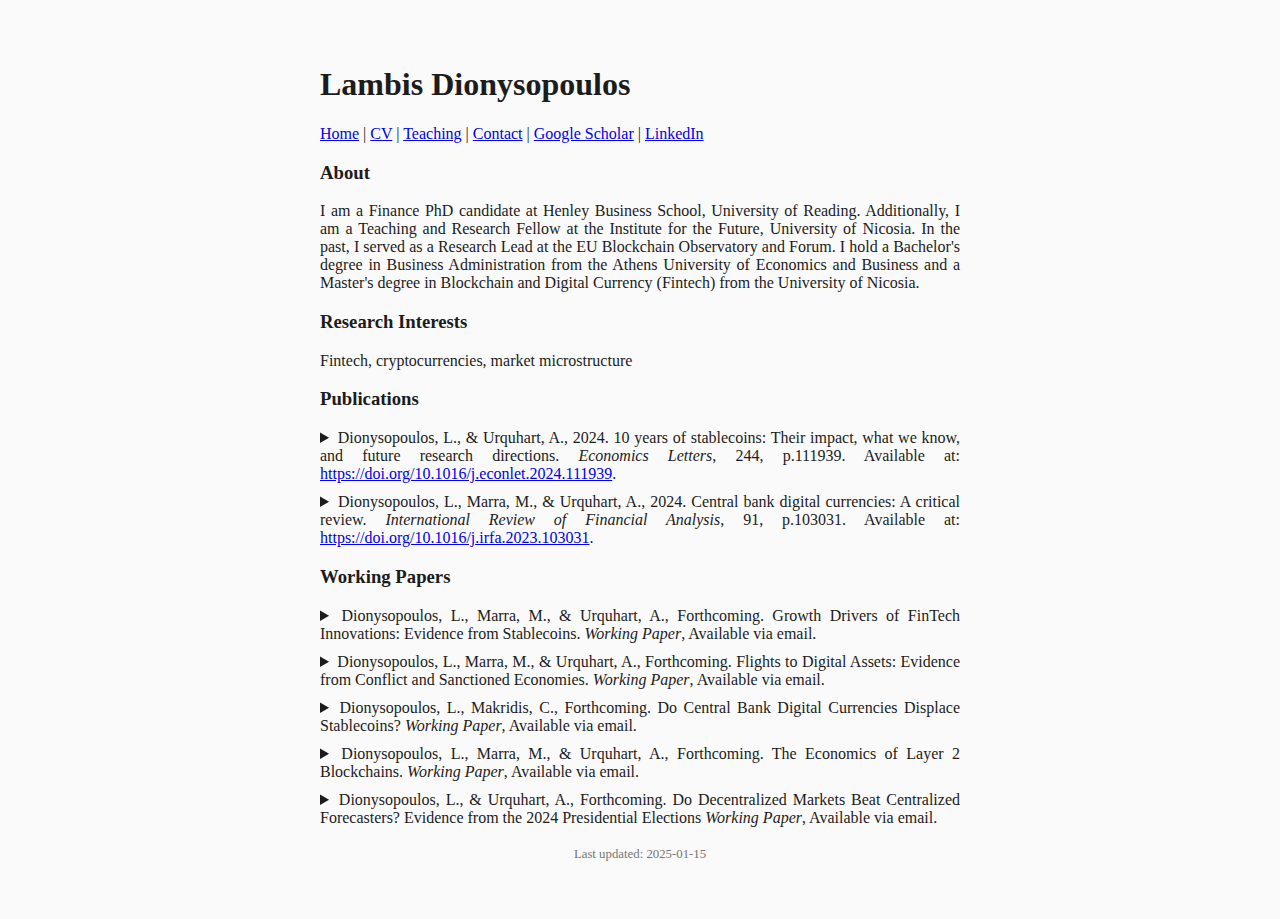
<file: index.html>
<!DOCTYPE html>
<html lang="en">
  <head>
    <meta charset="UTF-8">
    <meta name="viewport" content="width=device-width, initial-scale=1.0">
    <title>Lambis Dionysopoulos</title>
    <link href="style.css" rel="stylesheet" type="text/css" media="all">
  </head>
  <body>
    <header>
      <h1>Lambis Dionysopoulos</h1>
        <nav>
          <a href="index.html">Home</a> |
          <!--   <a href="blog.html">Blog</a> | -->
          <a href="cv.html">CV</a> |
          <a href="teaching.html">Teaching</a> |
          <a href="contact.html">Contact</a> |
          <!--   <a href="miscellaneous.html">Miscellaneous</a> -->
          <a href="https://scholar.google.com/citations?user=8BoWHFAAAAAJ&hl=en&oi=ao" target="_blank" rel="noopener noreferrer">Google Scholar</a> |
          <a href="https://www.linkedin.com/in/lambisdion/" target="_blank" rel="noopener noreferrer">LinkedIn</a>
        </nav>

    </header>

    <section id="bio">
      <h3>About</h3>
      <p>I am a Finance PhD candidate at Henley Business School, University of Reading. Additionally, I am a Teaching and Research Fellow at the Institute for the Future, University of Nicosia. In the past, I served as a Research Lead at the EU Blockchain Observatory and Forum. I hold a Bachelor's degree in Business Administration from the Athens University of Economics and Business and a Master's degree in Blockchain and Digital Currency (Fintech) from the University of Nicosia.</p>
    </section>

    <section id="research-interests">
      <h3>Research Interests</h3>
      <p>Fintech, cryptocurrencies, market microstructure</p>
    </section>

    <section id="publications">
      <h3>Publications</h3>
      <details>
        <summary>Dionysopoulos, L., & Urquhart, A., 2024. 10 years of stablecoins: Their impact, what we know, and future research directions. <em>Economics Letters</em>, 244, p.111939. Available at: <a href="https://doi.org/10.1016/j.econlet.2024.111939" target="_blank">https://doi.org/10.1016/j.econlet.2024.111939</a>.</summary>
        <dl class="paper">
          <dt>Abstract:</dt>
          <dd>This paper highlights the growth and importance of stablecoins since they were launched 10 years ago. We outline their impact on the cryptocurrency ecosystem as well as the financial system as a whole, while also summarising the main findings in the literature. Finally, we outline future research directions.</dd>
          <dt>Keywords:</dt>
          <dd>Stablecoins; Cryptocurrencies; Fintech; Future directions; Financial intermediaries</dd>
        </dl>
      </details>
      <details>
        <summary>Dionysopoulos, L., Marra, M., & Urquhart, A., 2024. Central bank digital currencies: A critical review. <em>International Review of Financial Analysis</em>, 91, p.103031. Available at: <a href="https://doi.org/10.1016/j.irfa.2023.103031" target="_blank">https://doi.org/10.1016/j.irfa.2023.103031</a>.</summary>
        <dl class="paper">
          <dt>Abstract:</dt>
          <dd>This critical literature survey offers a comprehensive understanding of the key aspects and implications of central bank digital currencies (CBDCs) as a rapidly evolving area of academic and policy research. We review in depth the key discussions around motivations for the introduction of CBDCs and their design (looking at options of availability, provision, access, and supporting infrastructure). In addition, we review studies and arguments laid out on the implications that the introduction of CBDC may have for monetary policy and financial stability. Finally, we identify sub-areas of CBDC research that need further investigation in future research.</dd>
          <dt>Keywords:</dt>
          <dd>Central bank digital currency; CBDC; Monetary policy; Financial stability; Blockchain</dd>
        </dl>
      </details>
    </section>

    <section id="working-papers">
      <h3>Working Papers</h3>
      <details>
        <summary>Dionysopoulos, L., Marra, M., & Urquhart, A., Forthcoming. Growth Drivers of FinTech Innovations: Evidence from Stablecoins. <em>Working Paper</em>, Available via email.</summary>
        <dl class="paper">
          <dt>Abstract:</dt>
          <dd>This paper investigates the determinants of stablecoin supply growth, focusing on the important role of issuer profitability. Our analysis reveals that the ability of stablecoin issuers to profitably invest their reserves in financial instruments significantly drives their growth. Specifically, large issuers like Tether (issuer of USDT) leverage this capacity to enhance their market presence through dynamic reserve management strategies that are responsive to market conditions. This study broadens our understanding of stablecoin growth by highlighting the importance of issuer profitability and suggesting indirect methods for issuers to foster stablecoin demand and holding. Our findings also offer valuable insights for central bankers, regulators, policymakers, and other stakeholders, considering the evolution of money, particularly in the wake of Central Bank Digital Currencies (CBDCs) in response to the growing size and importance of stablecoins.</dd>
          <dt>Keywords:</dt>
          <dd>Stablecoins; Profitability; Cryptocurrency; Fintech; Tether; Growth</dd>
        </dl>
      </details>
      <details>
        <summary>Dionysopoulos, L., Marra, M., & Urquhart, A., Forthcoming. Flights to Digital Assets: Evidence from Conflict and Sanctioned Economies. <em>Working Paper</em>, Available via email.</summary>
        <dl class="paper">
          <dt>Abstract:</dt>
          <dd>This paper examines the increased attention and resulting engagement with digital assets among Russian users following the 2022 invasion of Ukraine and the subsequent imposition of economic and financial sanctions. We document a marked surge in interest from Russian retail investors particularly in stablecoins (Tether). This heightened interest corresponds to observable shifts in blockchain activity, most notably a redistribution of holdings from larger to smaller addresses, indicating an increase in usage among smaller retail users. Therefore, our findings suggest that cryptocurrencies can act as digital haven for retail users in conflict and sanctioned economy, enabling them to circumvent financial sanctions and protect the value of their assets.</dd>
          <dt>Keywords: </dt>
          <dd>Stablecoins; Sanctions; Blockchain; Russia-Ukraine War; Safe Haven Assets.</dd>
        </dl>
      </details>
      <details>
        <summary>Dionysopoulos, L., Makridis, C., Forthcoming. Do Central Bank Digital Currencies Displace Stablecoins? <em>Working Paper</em>, Available via email.</summary>
        <dl class="paper">
          <dt>Abstract:</dt>
          <dd>Do central bank digital currencies (CBDCs) displace the demand for stablecoins? Using data between 2020 and 2023, we study the effects of CBDC adoption and rhetoric on the demand for stablecoins, allowing for heterogeneity in the degree of attentiveness in a country, controlling for other time-varying shocks around monetary policy speeches and announcements. We find that demand for stablecoins declines, particularly when there is a high degree of attentiveness. Our results suggest suggest that an unintended consequence associated with the adoption of CBDCs, particularly with the displacement of stablecoins and private banking solutions, and even mere rhetoric by central bankers can stifle growth in this market.</dd>
          <dt>Keywords:</dt>
          <dd>Blockchain; Central Bank Digital Currencies; Stablecoins</dd>
        </dl>
      </details>
      <details>
        <summary>Dionysopoulos, L., Marra, M., & Urquhart, A., Forthcoming. The Economics of Layer 2 Blockchains. <em>Working Paper</em>, Available via email.</summary>
        <dl class="paper">
          <dt>Abstract:</dt>
          <dd>This paper examines the economic implications of Ethereum’s rollup-centric roadmap, specifically how Layer 2 (L2) adoption affects Layer 1 (L1) value accrual following the Dencun upgrade. We document a decline in key L1 performance metrics post-upgrade, suggesting a structural shift in Ethereum’s economic model. While early L2 adoption initially drives demand for Ethereum’s data availability (DA), our analysis reveals a non-linear relationship: beyond a critical threshold, L2 activity becomes extractive, diverting economic value from L1 and accelerating the transition to alternative DA (altDA) providers. This dynamic creates a ``Goldilocks Zone'', where moderate L2 adoption enhances L1 metrics, but excessive reliance on rollups erodes Ethereum’s ability to capture fees and sustain its role as the dominant settlement layer. These findings underscore the growing trade-offs between scalability and decentralization in Ethereum’s modular design and raise fundamental questions about its long-term economic viability amid the rise of competing DA solutions.</dd>
          <dt>Keywords:</dt>
          <dd>Coming soon...</dd>
        </dl>
      </details>
            <details>
        <summary>Dionysopoulos, L., & Urquhart, A., Forthcoming. Do Decentralized Markets Beat Centralized Forecasters? Evidence from the 2024 Presidential Elections <em>Working Paper</em>, Available via email.</summary>
        <dl class="paper">
          <dt>Abstract:</dt>
          <dd>This paper examines whether decentralized blockchain-based prediction markets enhance forecasting accuracy compared to traditional prediction markets and statistical models. Through a comparative analysis of three prediction markets — Polymarket (decentralized), PredictIt (centralized), and FiveThirtyEight (poll aggregator) — during the 2024 U.S. presidential election, we find a statistically significant hierarchy: decentralized markets outperform centralized counterparts, which in turn surpass poll aggregation. Decentralized platforms’ censorship-resistant design, global participation, and reduced information suppression may explain their superior accuracy. Our results position decentralized prediction markets as robust tools for synthesizing crowdsourced information in real time, particularly in contexts requiring resilience to censorship and dynamic data aggregation.</dd>
          <dt>Keywords:</dt>
          <dd>Prediction Markets; Polymarket; US Elections; Polls</dd>
        </dl>
      </details>
      
    </section>

    <footer>
      <p>Last updated: 2025-01-15</p>
    </footer>
  </body>
</html>
</file>
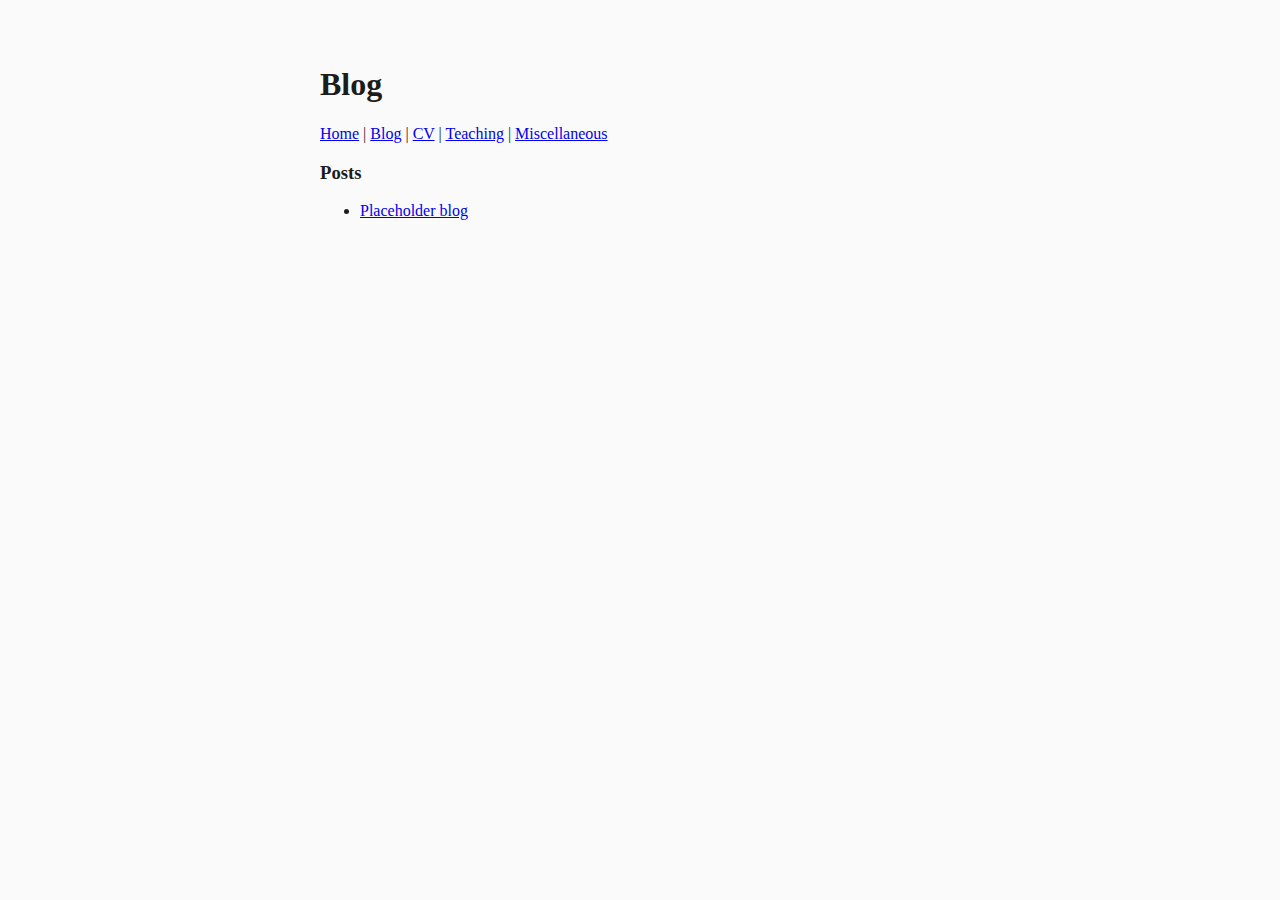
<file: blog.html>
<!DOCTYPE html>
<html lang="en">
<head>
  <meta charset="UTF-8">
  <meta name="viewport" content="width=device-width, initial-scale=1.0">
  <title>The Website of Lambis</title>
  <!-- The style.css file allows consistent styling across pages -->
  <link href="/style.css" rel="stylesheet" type="text/css" media="all">
</head>
<body>
  <header>
    <h1>Blog</h1>
      <nav>
        <a href="index.html">Home</a> |
        <a href="blog.html">Blog</a> |
        <a href="cv.html">CV</a> |
        <a href="teaching.html">Teaching</a> |
        <a href="miscellaneous.html">Miscellaneous</a>
      </nav>
  </header>

  <main>
  <section id="posts">
      <h3>Posts</h3>
      <ul>
        <li><a href="/philosophy.html">Placeholder blog</a></li>
      </ul>
    </section>
  </main>

</body>
</html>
</file>
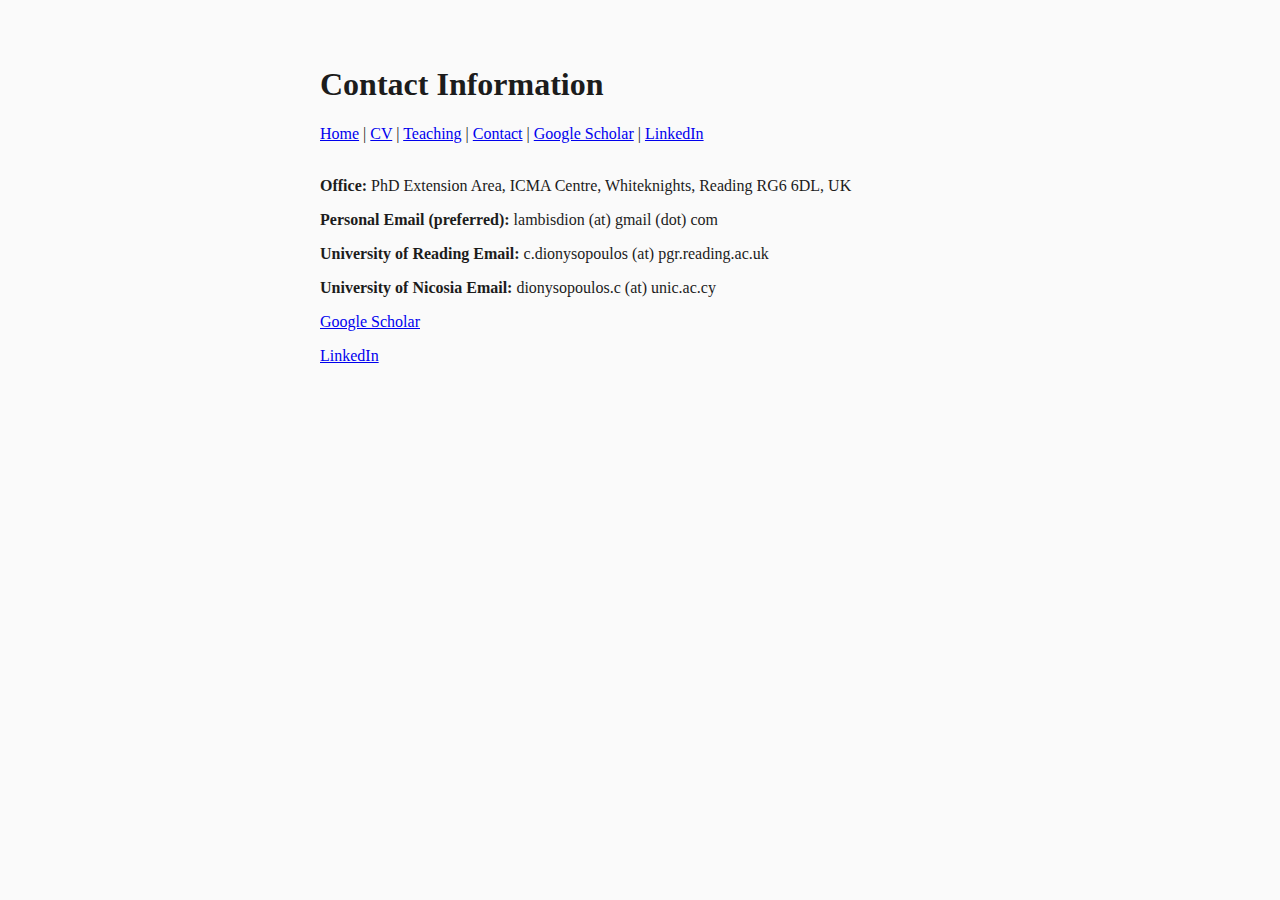
<file: contact.html>
<!DOCTYPE html>
<html lang="en">
  <head>
    <meta charset="UTF-8">
    <meta name="viewport" content="width=device-width, initial-scale=1.0">
    <title>Curriculum Vitae</title>
    <link href="/style.css" rel="stylesheet" type="text/css" media="all">
  </head>
  <body>
    <header>
      <h1>Contact Information</h1>
        <nav>
          <a href="index.html">Home</a> |
          <!--   <a href="blog.html">Blog</a> | -->
          <a href="cv.html">CV</a> |
          <a href="teaching.html">Teaching</a> |
          <a href="contact.html">Contact</a> |
          <!--   <a href="miscellaneous.html">Miscellaneous</a> -->
          <a href="https://scholar.google.com/citations?user=8BoWHFAAAAAJ&hl=en&oi=ao" target="_blank" rel="noopener noreferrer">Google Scholar</a> |
          <a href="https://www.linkedin.com/in/lambisdion/" target="_blank" rel="noopener noreferrer">LinkedIn</a>
        </nav>
    
    </header>
      <br>
    
        <div>
        <p><strong>Office:</strong> PhD Extension Area, ICMA Centre, Whiteknights, Reading RG6 6DL, UK</p>
        <p><strong>Personal Email (preferred):</strong> lambisdion (at) gmail (dot) com</p>
        <p><strong>University of Reading Email:</strong> c.dionysopoulos (at) pgr.reading.ac.uk</p>
        <p><strong>University of Nicosia Email:</strong> dionysopoulos.c (at) unic.ac.cy</p>
        <p><a href="https://scholar.google.com/citations?user=8BoWHFAAAAAJ&hl=en&oi=ao" target="_blank" rel="noopener noreferrer">Google Scholar</a></p>
        <p><a href="https://www.linkedin.com/in/lambisdion/" target="_blank" rel="noopener noreferrer">LinkedIn</a></p>
      </div>


  </body>
</html>
</file>
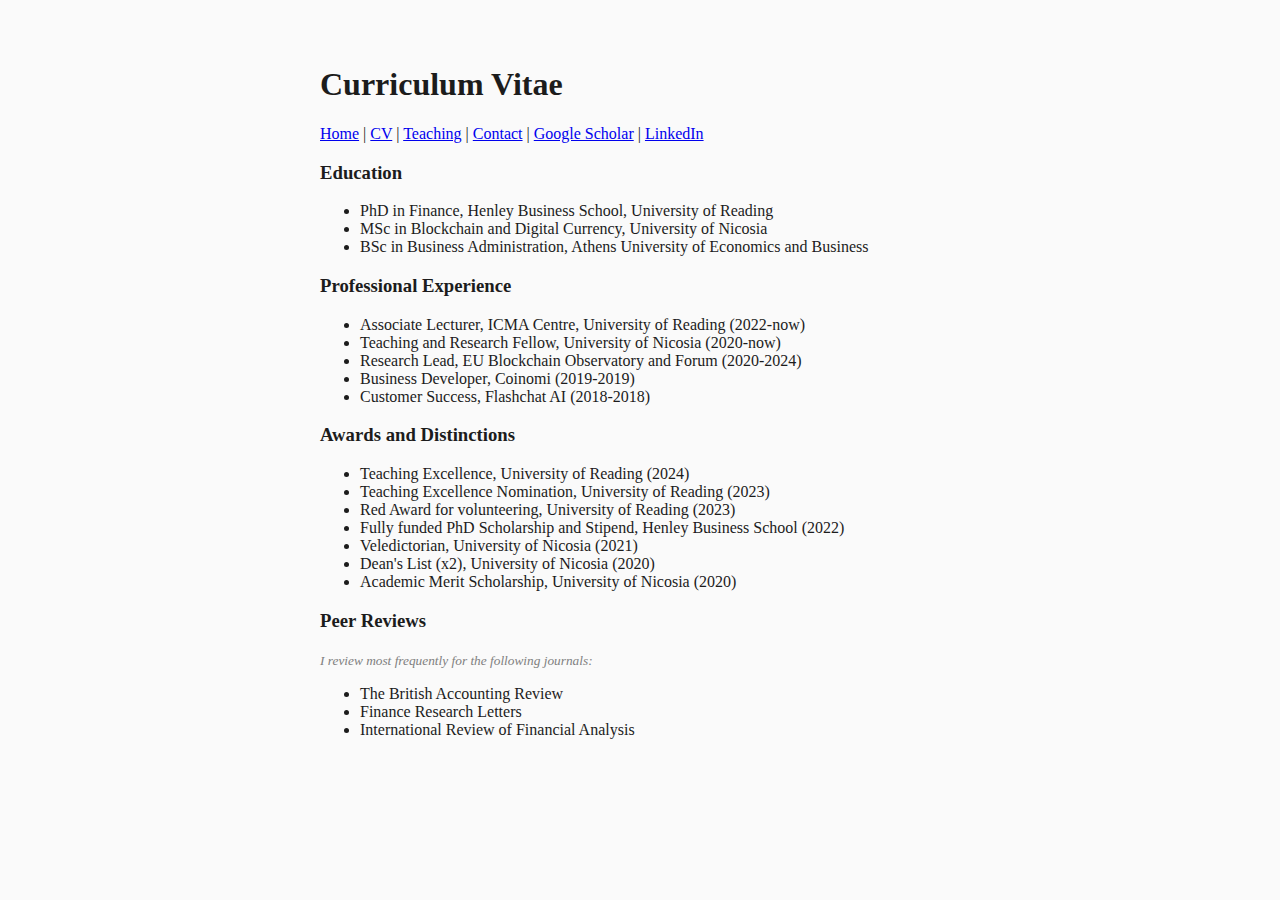
<file: cv.html>
<!DOCTYPE html>
<html lang="en">
  <head>
    <meta charset="UTF-8">
    <meta name="viewport" content="width=device-width, initial-scale=1.0">
    <title>Curriculum Vitae</title>
    <link href="/style.css" rel="stylesheet" type="text/css" media="all">
  </head>
  <body>
    <header>
      <h1>Curriculum Vitae</h1>
        <nav>
          <a href="index.html">Home</a> |
          <!--   <a href="blog.html">Blog</a> | -->
          <a href="cv.html">CV</a> |
          <a href="teaching.html">Teaching</a> |
          <a href="contact.html">Contact</a> |
          <!--   <a href="miscellaneous.html">Miscellaneous</a> -->
          <a href="https://scholar.google.com/citations?user=8BoWHFAAAAAJ&hl=en&oi=ao" target="_blank" rel="noopener noreferrer">Google Scholar</a> |
          <a href="https://www.linkedin.com/in/lambisdion/" target="_blank" rel="noopener noreferrer">LinkedIn</a>
        </nav>
    
    </header>
    <section>
      <h3>Education</h3>
      <ul>
        <li>PhD in Finance, Henley Business School, University of Reading</li>
        <li>MSc in Blockchain and Digital Currency, University of Nicosia</li>
        <li>BSc in Business Administration, Athens University of Economics and Business</li>
      </ul>
    </section>
    <section>
      <h3>Professional Experience</h3>
      <ul>
        <li>Associate Lecturer, ICMA Centre, University of Reading (2022-now)</li>
        <li>Teaching and Research Fellow, University of Nicosia (2020-now)</li>
        <li>Research Lead, EU Blockchain Observatory and Forum (2020-2024)</li>
        <li>Business Developer, Coinomi (2019-2019)</li>
        <li>Customer Success, Flashchat AI (2018-2018)</li>
      </ul>
    </section>
    <section>
      <h3>Awards and Distinctions</h3>
      <ul>
        <li>Teaching Excellence, University of Reading (2024)</li>
        <li>Teaching Excellence Nomination, University of Reading (2023)</li>
        <li>Red Award for volunteering, University of Reading (2023)</li>
        <li>Fully funded PhD Scholarship and Stipend, Henley Business School (2022)</li>
        <li>Veledictorian, University of Nicosia (2021)</li>
        <li>Dean's List (x2), University of Nicosia (2020)</li>
        <li>Academic Merit Scholarship, University of Nicosia (2020)</li>
      </ul>
    </section>
        <section>
      <h3>Peer Reviews</h3>
      <em style="font-size: smaller; color: gray;">I review most frequently for the following journals:</em>
      <ul>
        <li>The British Accounting Review</li>
        <li>Finance Research Letters</li>
        <li>International Review of Financial Analysis</li>
      </ul>
    </section>
  </body>
</html>
</file>
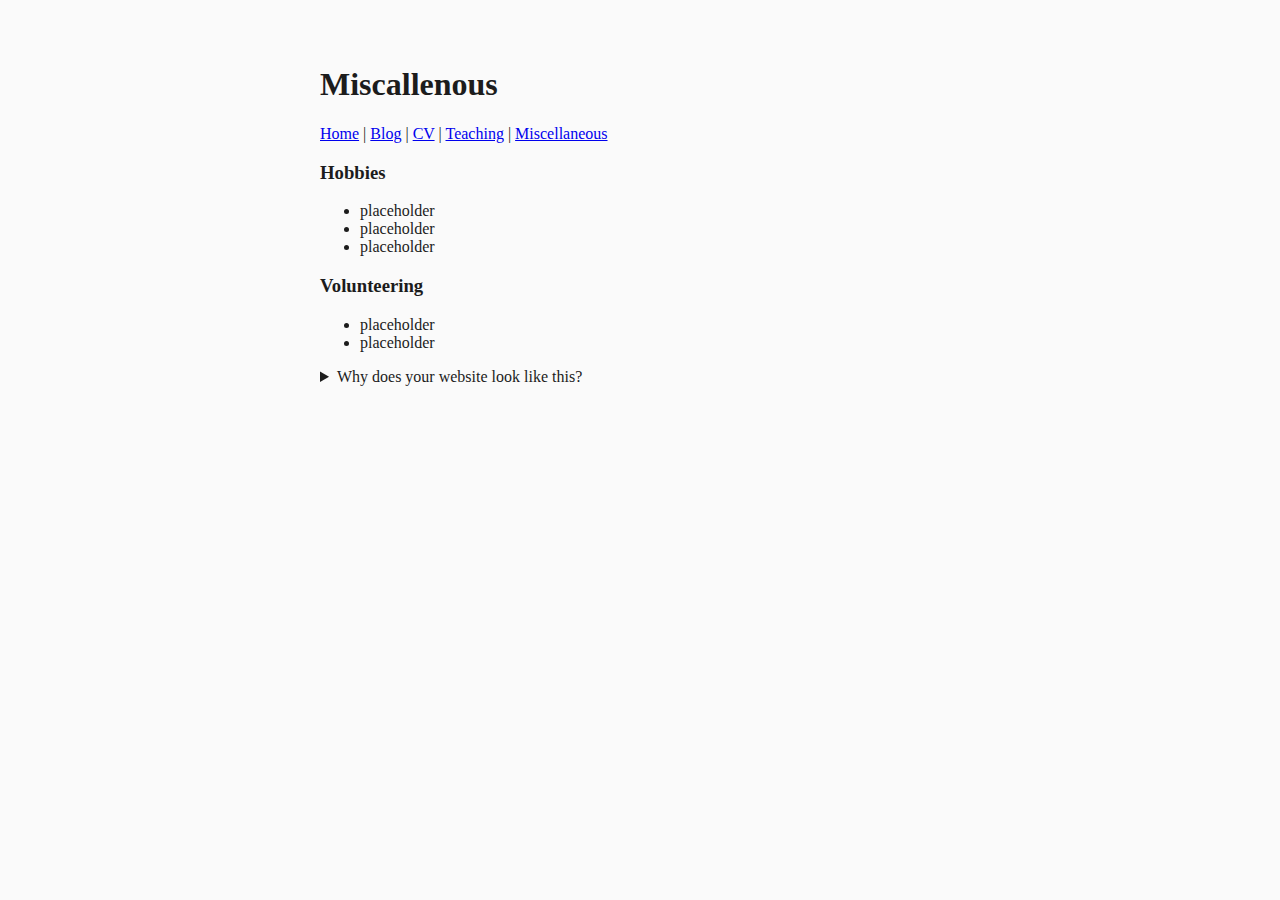
<file: miscellaneous.html>
<!DOCTYPE html>
<html lang="en">
  <head>
    <meta charset="UTF-8">
    <meta name="viewport" content="width=device-width, initial-scale=1.0">
    <title>Miscellaneous</title>
    <link href="/style.css" rel="stylesheet" type="text/css" media="all">
  </head>
  <body>
    <header>
      <h1>Miscallenous</h1>
      <nav>
        <a href="index.html">Home</a> |
        <a href="blog.html">Blog</a> |
        <a href="cv.html">CV</a> |
        <a href="teaching.html">Teaching</a> |
        <a href="miscellaneous.html">Miscellaneous</a>
      </nav>
    </header>
    <section>
      <h3>Hobbies</h3>
      <ul>
        <li>placeholder</li>
        <li>placeholder</li>
        <li>placeholder</li>
      </ul>
    </section>
    <section>
      <h3>Volunteering</h3>
      <ul>
        <li>placeholder</li>
        <li>placeholder</li>
      </ul>
    </section>
    
  <details>
  <summary>Why does your website look like this?</summary>
  <dl class="paper">
    <dt>Much of today's internet is unintelligible, privacy-invasive, SEO spam. Increasingly it is also filled with AI-generated garbage. This website is pure HTML and CSS, and contains no trackers. I aim for it to reflect my work—or at least what I aspire my work to be: straightforward and useful.</dt>
  </dl>
  </details>
    
    
    
  </body>
</html>
</file>
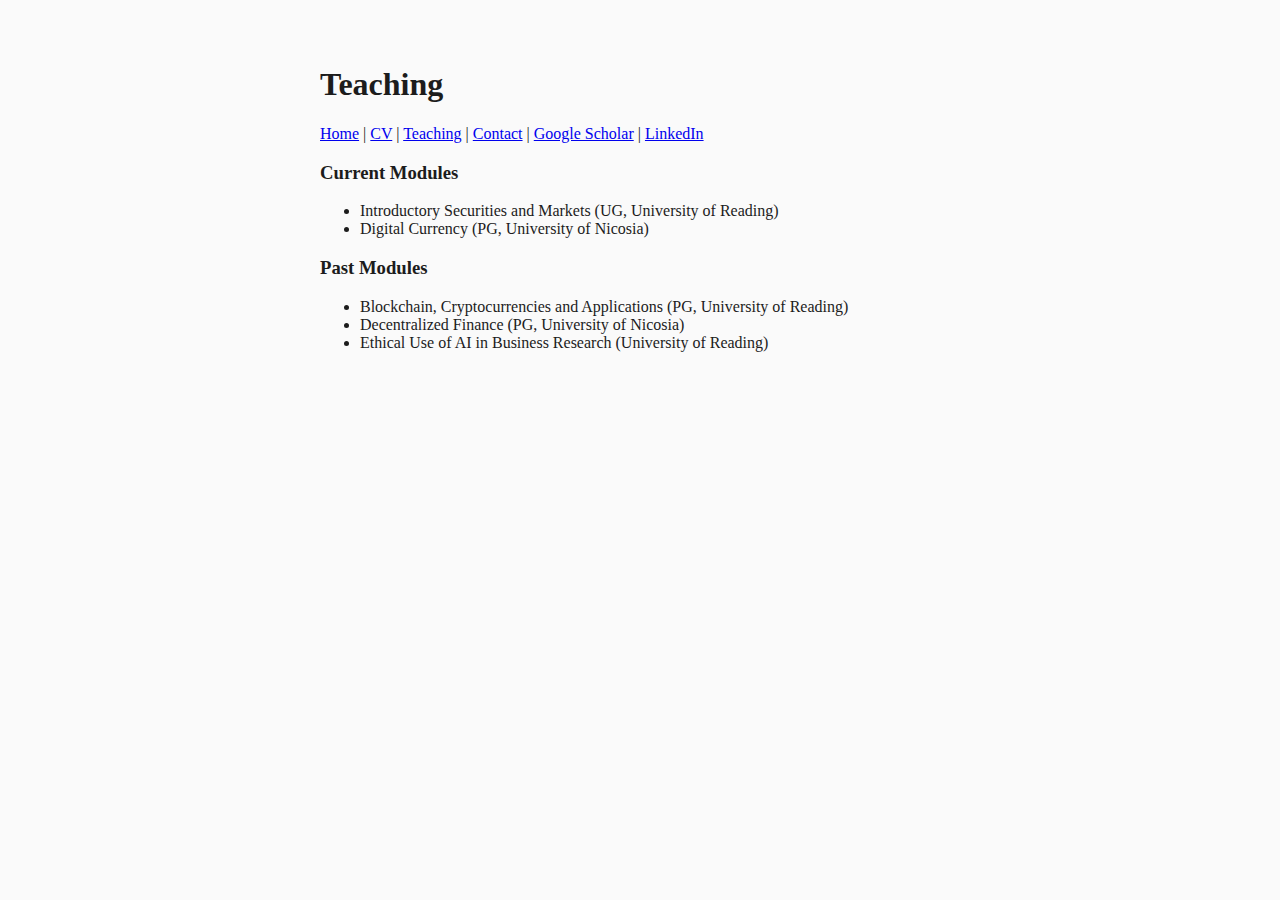
<file: teaching.html>
<!DOCTYPE html>
<html lang="en">
  <head>
    <meta charset="UTF-8">
    <meta name="viewport" content="width=device-width, initial-scale=1.0">
    <title>Teaching</title>
    <link href="/style.css" rel="stylesheet" type="text/css" media="all">
  </head>
  <body>
    <header>
      <h1>Teaching</h1>
        <nav>
        <nav>
          <a href="index.html">Home</a> |
          <!--   <a href="blog.html">Blog</a> | -->
          <a href="cv.html">CV</a> |
          <a href="teaching.html">Teaching</a> |
          <a href="contact.html">Contact</a> |
          <!--   <a href="miscellaneous.html">Miscellaneous</a> -->
          <a href="https://scholar.google.com/citations?user=8BoWHFAAAAAJ&hl=en&oi=ao" target="_blank" rel="noopener noreferrer">Google Scholar</a> |
          <a href="https://www.linkedin.com/in/lambisdion/" target="_blank" rel="noopener noreferrer">LinkedIn</a>
        </nav>
    
    </header>
    <section>
      <h3>Current Modules</h3>
      <ul>
        <li>Introductory Securities and Markets (UG, University of Reading)</li>
        <li>Digital Currency (PG, University of Nicosia)</li>
      </ul>
    </section>
    <section>
      <h3>Past Modules</h3>
      <ul>
        <li>Blockchain, Cryptocurrencies and Applications  (PG, University of Reading)</li>
        <li>Decentralized Finance (PG, University of Nicosia)</li>
        <li>Ethical Use of AI in Business Research  (University of Reading)</li>
      </ul>
    </section>
  </body>
</html>
</file>
<file: style.css>
/* CSS is how you can add style to your website, such as colors, fonts, and positioning of your
   HTML content. To learn how to do something, just try searching Google for questions like
   "how to change link color." */

body {
  background-color: #FAFAFA;
  color: #1C1C1C;
  font-family: Verdana;
  padding: 5vh 25vw; /* Default padding for larger screens */
  max-width: 1200px; /* Limit the maximum width of the body content */
  margin: 0 auto; /* Center the content on larger screens */
}

/* Adds spacing between Abstract and Keywords sections */
.paper dt:first-of-type + dd {
  margin-bottom: 10px;
}

/* Adds 10px space between each details element */
details {
  margin-bottom: 10px; /* Space between detail sections */
}

/* Responsive adjustments for smaller screens */
@media (max-width: 768px) {
  body {
    padding: 5vh 5vw; /* Reduces padding on smaller screens */
  }
}


h1 {
  font-size: 2em;
}

nav .menu {
  list-style: none;
  padding: 0;
  display: flex;
  gap: 15px;
}

nav .menu li {
  display: inline;
}

nav .menu li a {
  text-decoration: none;
  color: #333;
  font-weight: bold;
  padding: 5px 10px;
}

nav .menu li a:hover {
  color: #0077cc;
}

summary {
  cursor: pointer;
}



/* Footer styling for "Last Updated" note */
footer {
  font-size: 0.8em; /* Smaller font size */
  color: #777; /* Light gray color */
  text-align: center;
  margin-top: 20px;
}


.menu {
    display: flex;
    justify-content: center;
    list-style-type: none;
    padding: 0;
    margin: 0;
}

.menu li {
    margin-right: 10px; /* Adjust spacing as needed */
}

.menu li:last-child {
    margin-right: 0; /* Remove margin for the last item */
}

html, body {
    overflow-x: hidden;
    text-align: justify;
}
</file>
